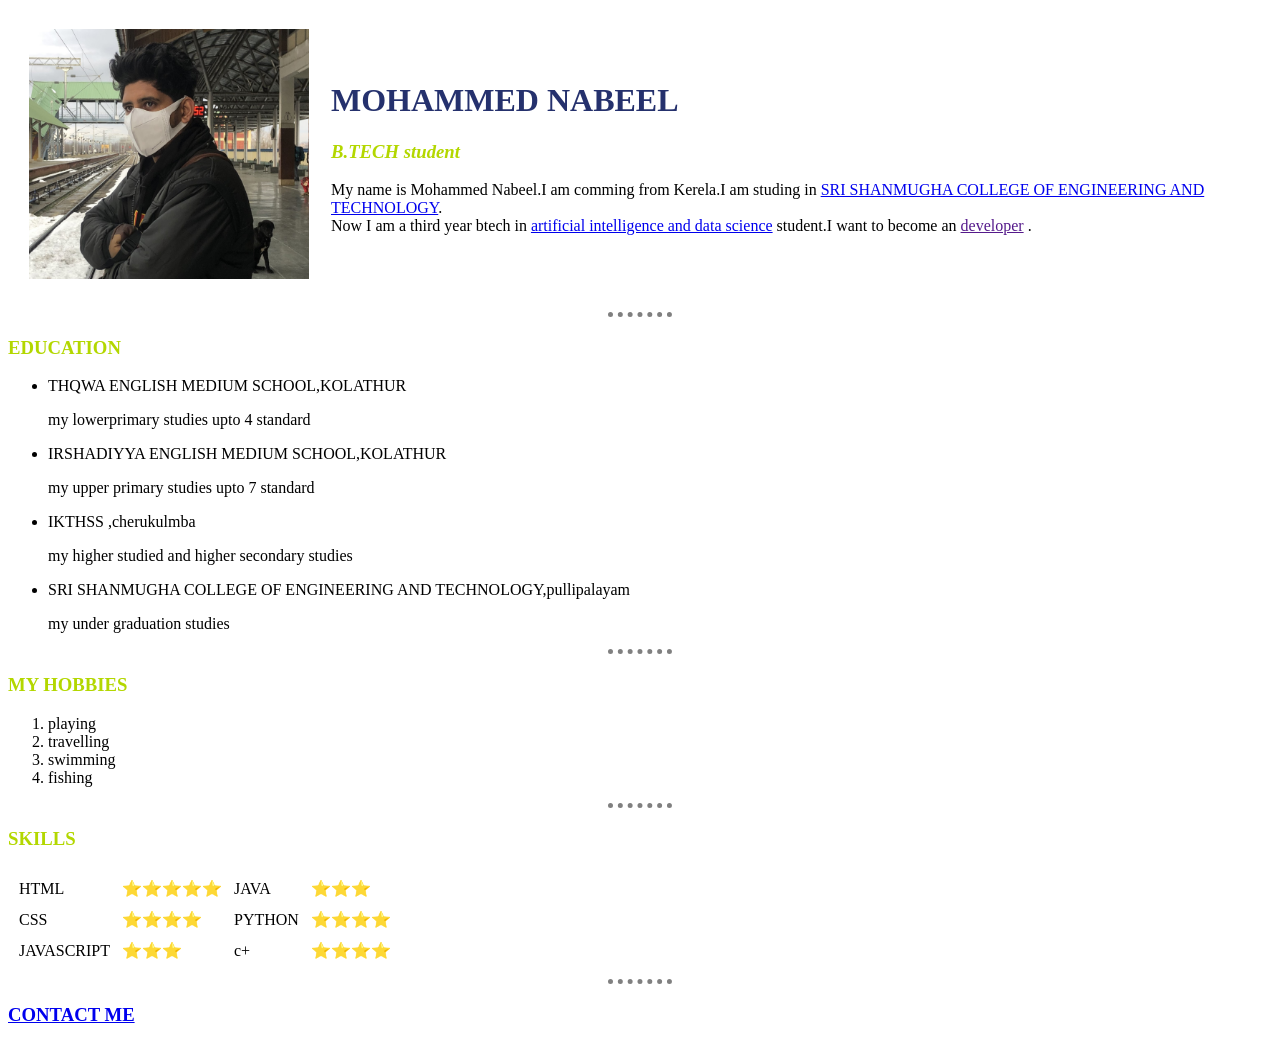
<file: index.html>
<!DOCTYPE html>
<html lang="en">
<head>
    <meta charset="UTF-8">
    <meta http-equiv="X-UA-Compatible" content="IE=edge">
    <meta name="viewport" content="width=device-width, initial-scale=1.0">
    <title>personal website</title>
    <link rel="stylesheet" href="style.css">
</head>
<style>
    
</style>
<body style="background-color:#ffffff;">
    <table cellspacing="20px" >
        <tr>
            <td>    <img src="nabimg.JPG" alt="MOHAMMED NABEEL"  width="280px" height="250px"></td>
            <td> <h1>MOHAMMED NABEEL</h1>
                <h3><i> B.TECH student</i></h3>
                <p>My name is Mohammed Nabeel.I am comming from Kerela.I am studing in <a href="https://www.google.com/search?gs_ssp=eJzj4tVP1zc0TKlISk9OMjE0YPRSKS7KVCjOSMzLLU3PSFRIzs_JSU1PVchPU0jNS8_MS00tysxLBwDT5hJy&q=sri+shanmugha+college+of+engineering&rlz=1C1ONGR_enIN966IN966&oq=sri+shanmugha&aqs=chrome.1.0i355i512j46i512j69i57j46i175i199i512j0i512j46i175i199i512j0i512l2j46i175i199i512j0i512.6007j0j15&sourceid=chrome&ie=UTF-8">SRI SHANMUGHA COLLEGE OF ENGINEERING AND TECHNOLOGY</a>. <br> Now I am a third year btech in <a href="https://www.google.com/search?q=artificial+intelligence+and+data+science+engineering&rlz=1C1ONGR_enIN966IN966&sxsrf=ALiCzsaSldJg7_FU3_wamFl4AjFp7lN-vw%3A1662788834026&ei=4iQcY5aeAbG6seMP58Wu8Ak&oq=ARTIFICIAL+INTELLIGEN&gs_lcp=[base64]&sclient=gws-wiz">artificial intelligence and data science</a>  student.I want to become an <a href="">developer</a> . </p></td>
        </tr>
    </table>
   
    <hr size="3" noshade>
    <h3>EDUCATION</h3>
    <ul>
        <li>THQWA ENGLISH MEDIUM SCHOOL,KOLATHUR</li>
        <p>my lowerprimary studies upto 4 standard</p>
        <li>IRSHADIYYA ENGLISH MEDIUM SCHOOL,KOLATHUR</li>
        <p>my upper primary studies upto 7 standard </p>
        <li>IKTHSS ,cherukulmba</li>
        <p>my higher studied and higher secondary studies</p>
        <li>SRI SHANMUGHA COLLEGE OF ENGINEERING AND TECHNOLOGY,pullipalayam</li>
        <p>my under graduation studies</p>
    </ul>
    <hr size="3" noshade>
    <h3>MY HOBBIES</h3>
    <ol>
        <li>playing</li>
        <li>travelling</li>
        <li>swimming</li>
        <li>fishing</li>
    </ol>
    <hr size="3" noshade>
    <h3>SKILLS</h3>
    <table cellspacing="10px">
        <tr>
            <td>HTML </td>
            <td>⭐⭐⭐⭐⭐</td>
            <td>JAVA</td>
            <td>⭐⭐⭐</td>
        </tr>
        <tr>
            <td>CSS </td>
            <td>⭐⭐⭐⭐</td>
            <td>PYTHON</td>
            <td>⭐⭐⭐⭐</td>
        </tr>
        <tr>
            <td>JAVASCRIPT </td>
             <td>⭐⭐⭐</td>
             <td>c+</td>
             <td>⭐⭐⭐⭐</td>
        </tr>
    </table>
    <hr size="3" noshade>

    <h3><a href="contacts.html">CONTACT ME</a> </h3>



</body>
</html>
</file>
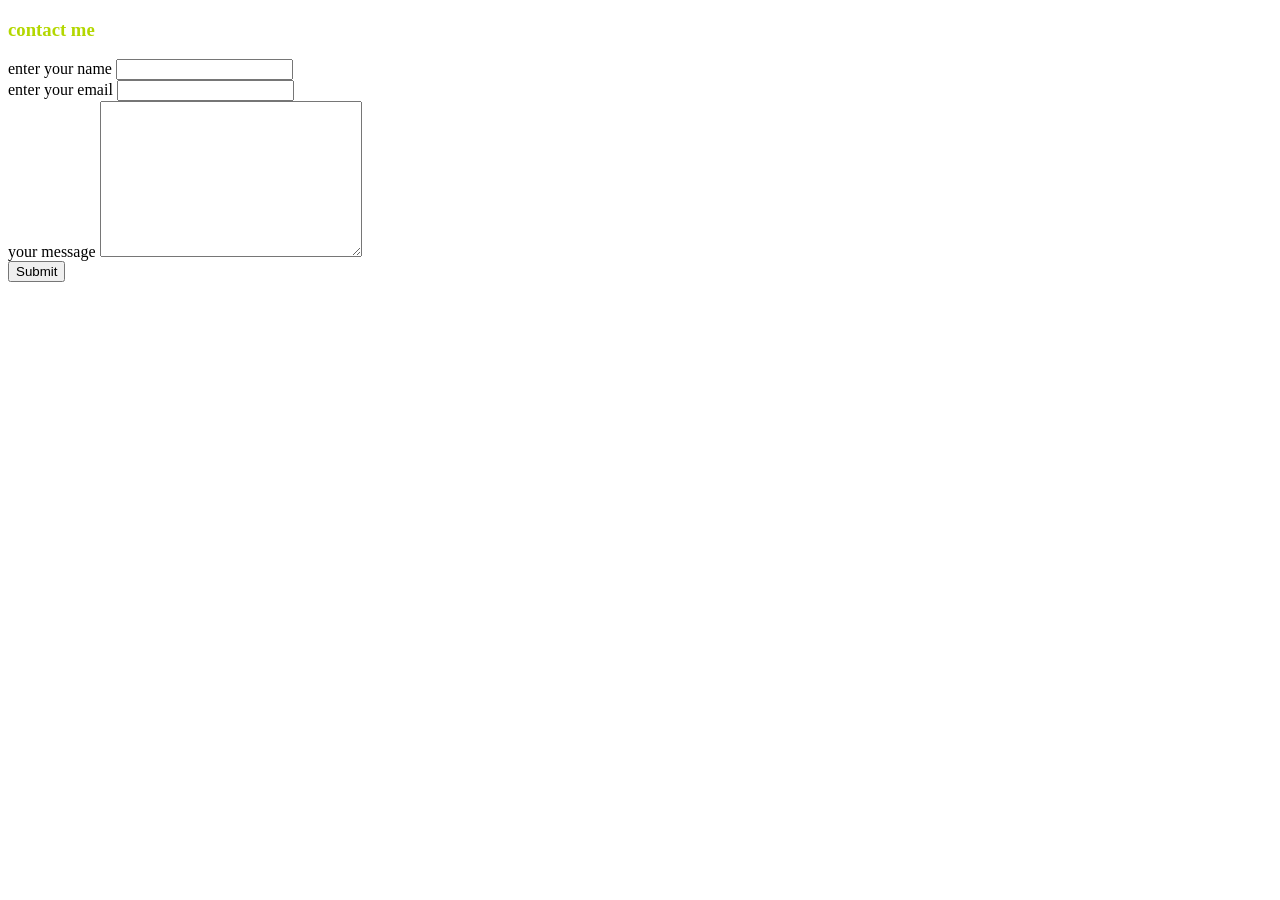
<file: contacts.html>
<!DOCTYPE html>
<html lang="en">
<head>
    <meta charset="UTF-8">
    <meta http-equiv="X-UA-Compatible" content="IE=edge">
    <meta name="viewport" content="width=device-width, initial-scale=1.0">
    <title>contacts</title>
    <link rel="stylesheet" href="style.css">
</head>
<body>


   

<h3>contact me</h3>
    <form action="mailto:nabeelcpb12@gmail.com" method="post"  enctype="text/plain">
        <label for="">enter your name</label>
        <input type="text" name="your name"><br>
        <label for="">enter your email</label>
        <input type="email" name="your email"><br>
        <label for="">your message</label>
        <textarea name="yourmessage" id="" cols="30" rows="10" ></textarea><br>
        <input type="submit">
    </form>

    
    
</body>
</html>
</file>
<file: style.css>
hr{
    border-style:dotted none none;
    width: 5%;
    background-color: white;
    border-width: 5px;
    border-color: grey;
}
h1{
    color: #25316D;
}
h2{
    color:#85049c ;
}
h3{
    color:#b3d700 ;
}
</file>
